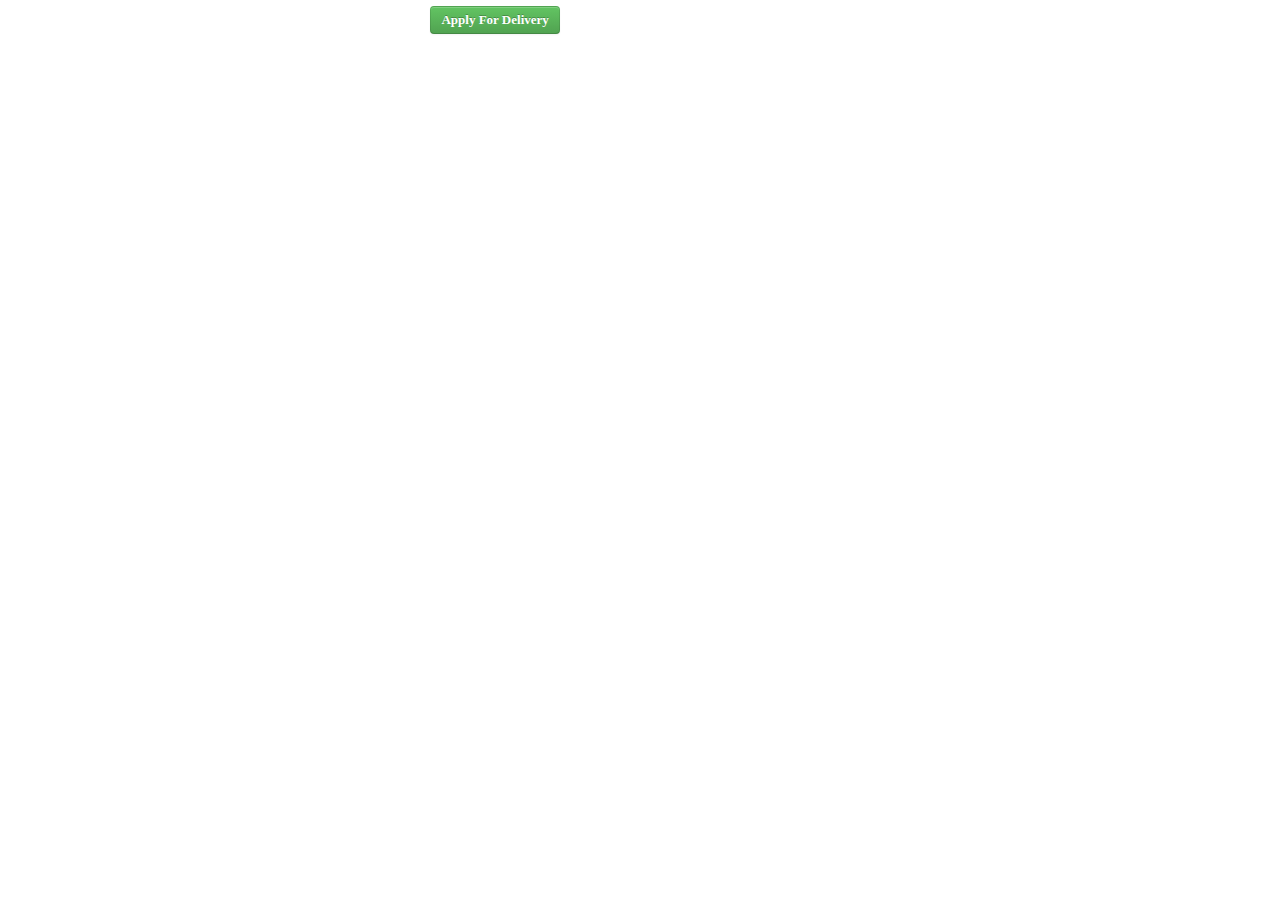
<file: index.html>
<!DOCTYPE html>
<html ng-app="myApp" class="htmlStyle" lang="en">

<head>
  <meta charset="utf-8" />
  <script src="https://cdn.firebase.com/v0/firebase.js"></script>
  <script src="lib/angular/angular.js"></script>
  <script src="lib/angular/angular-route.js"></script>
  <script type="text/javascript" src="js/app.js"></script>
  <script type="text/javascript" src="js/controller.js"></script>

  <link rel="stylesheet" href="css/bootstrap.min.css">
  <link rel="stylesheet" href="css/styles.css" />
  <title>Mike Wright Carriges</title>
</head>

<body>
  <div class="container">
    <div id="contacts-panel" ng-controller="ContactCtrl">
      <h2 style="color: white;">TruckDat to your Home!
      	<a class="btn btn-success" ng-href="#/edit/" >Apply For Delivery</a>
        </h2>
      <div ng-view=""></div>
    </div>
  </div>
</body>

</html>
</file>
<file: css/styles.css>
body {
	font-family:  'Nova Mono', cursive;
  color:black;
  font-size:15px;
    
    background-image: url(http://subtlepatterns.com/patterns/tweed.png);
}

form {
 	background:#111; 
  width:450px;
  margin:100px auto;
  border-radius:0.4em;
  border:1px solid #191919;
  overflow:hidden;
  position:relative;
  box-shadow: 0 15px 5px 15px rgba(0,0,0,0.2);
}








input[type=text],
input[type=number],
input[type=time],
input[type=date]{
  font-family:  'Nova Mono', cursive;
 	width:440px;
  padding:10px 5px;
  background:linear-gradient(#1f2124, #27292c);
  border:1px solid #222;
  box-shadow:
    0 1px 0 rgba(255,255,255,0.1);
  border-radius:0.3em;
  margin-bottom:-10px;
  margin-left:-150px;
  margin-right:260px;
   margin-top:5px;
}
</file>
